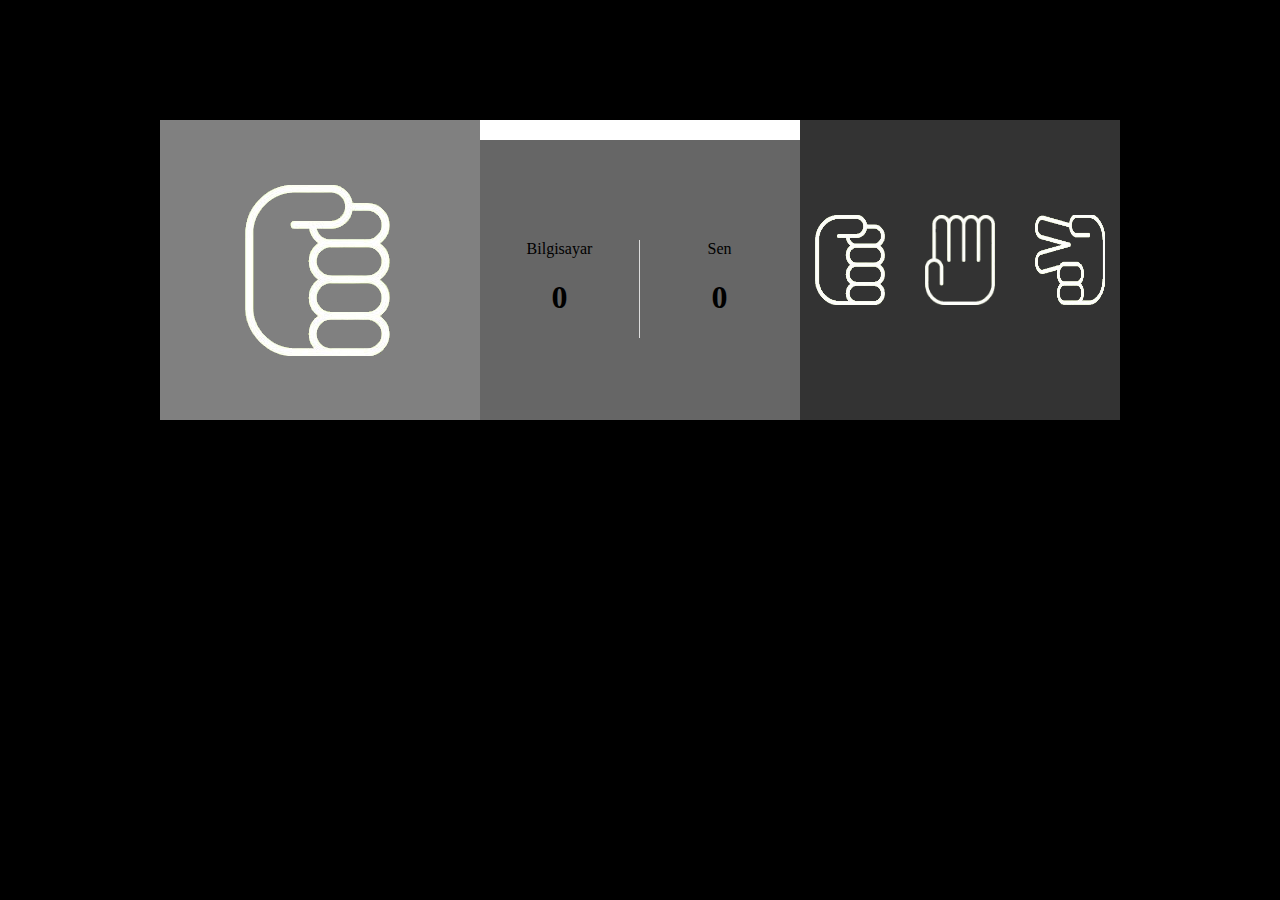
<file: hafta3 (taş-kağıt-makas oyunu)/index.html>
<!DOCTYPE html>
<html lang="en">
<head>
	<meta charset="UTF-8">
	<title>Taş-Kağıt-Makas</title>
	<script src="js/jquery.js"></script>
	<script src="js/main.js"></script>
	<link rel="stylesheet"  href="style.css" />
</head>
<body>
	

<div id="wrapper">
	
	<div id="left">
		
		<ul class="computer">
			<li class="active"><img src="img/1.png"></li>
			<li><img src="img/2.png"></li>
			<li><img src="img/3.png"></li>
		</ul>

	</div>
	
	<div id="center">

		<div class="durum"></div>
		
		<ul>
			<li>
				<span>Bilgisayar</span>
				<h1 id="comp">0</h1>
			</li>
			<li>
				<span>Sen</span>
				<h1 id="you">0</h1>
			</li>
		</ul>

	</div>
	
	<div id="right">
		<ul class="buttons">
			<li><img src="img/1.png"></li>
			<li><img src="img/2.png"></li>
			<li><img src="img/3.png"></li>
		</ul>
	</div>


	<div class="clear"></div>

</div>


</body>
</html>
</file>
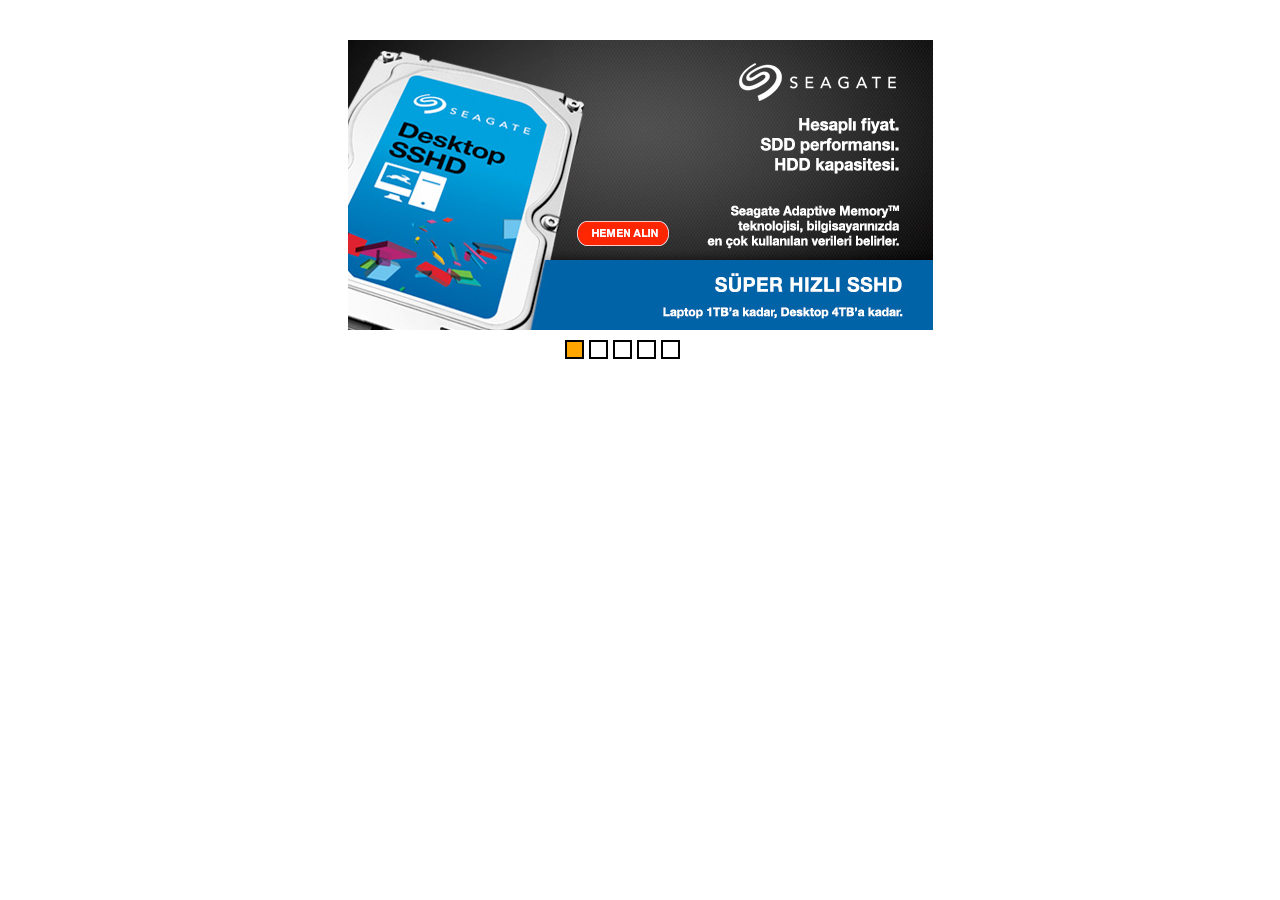
<file: hafta4/index.html>
<!DOCTYPE html>
<html lang="en">
<head>
	<meta charset="UTF-8">
	<title>Slider</title>
	<script src="js/jquery-1.11.2.js"></script>
	<script src="js/main.js"></script>

	<link rel="stylesheet" href="style.css" />

</head>
<body>


<div id="tutucu">
	
	<ul id="slider">
		<li><img src="img/1.jpg" alt=""></li>
		<li><img src="img/2.jpg" alt=""></li>
		<li><img src="img/3.jpg" alt=""></li>
		<li><img src="img/4.jpg" alt=""></li>
		<li><img src="img/5.jpg" alt=""></li>
	</ul>

	<ul class="buttons">
		<li class="active"></li>
		<li></li>
		<li></li>
		<li></li>
		<li></li>
	</ul>

</div>
	
</body>
</html>
</file>
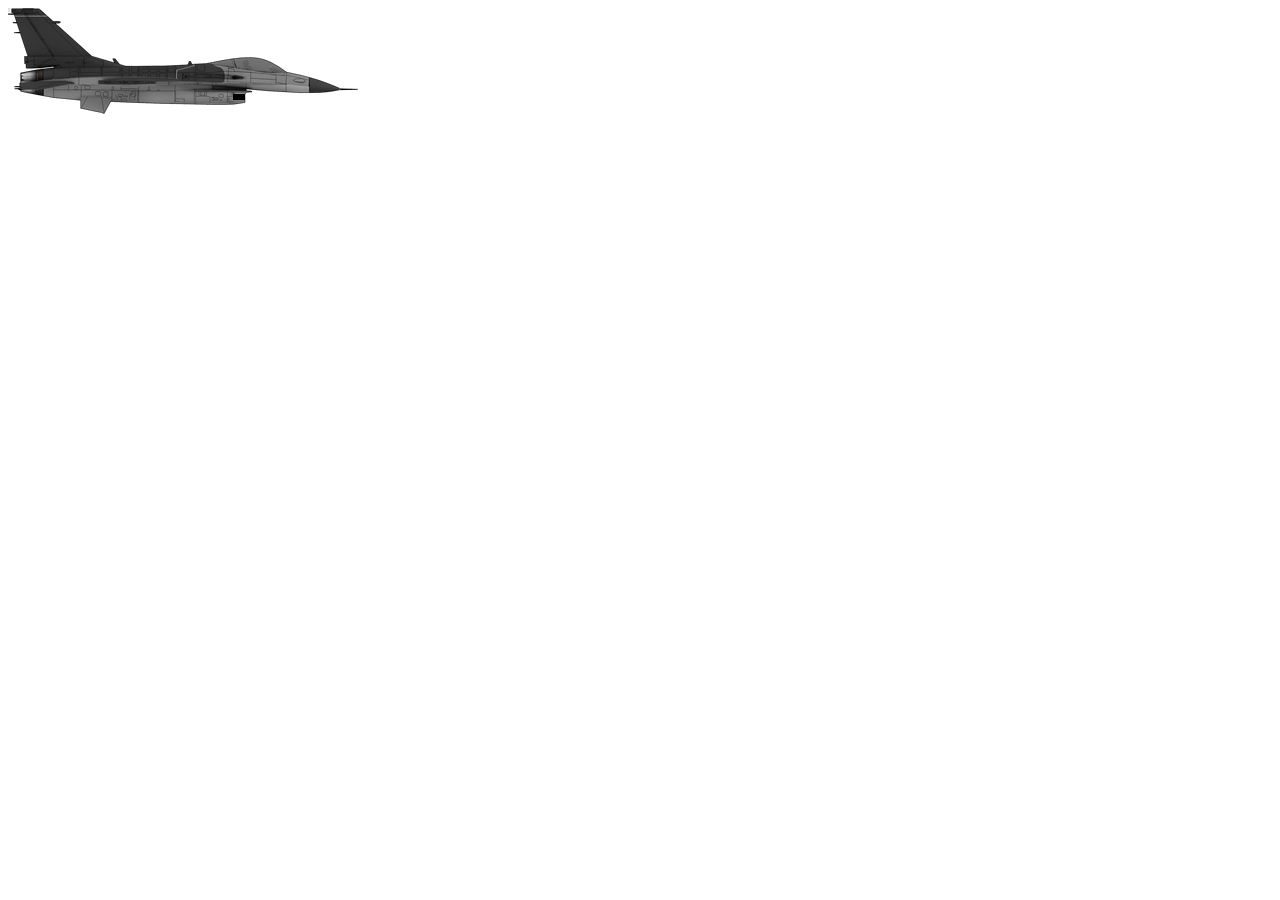
<file: hafta5/index.html>
<!DOCTYPE html>
<html lang="en">
<head>
	<meta charset="UTF-8">
	<title>Document</title>
	<script src="js/jquery-1.11.2.js"></script>
	<script src="js/main.js"></script>

	<link rel="stylesheet" href="style.css" />
</head>
<body>



<div class="ucak">
	<div class="mermi"></div>
</div>


<audio preload="preload">
	<source src="sound/gunshot.mp3" type="audio/mpeg">
	Bu özellik tarayıcınız tarafından desteklenmemekte.
</audio>




</body>
</html>
</file>
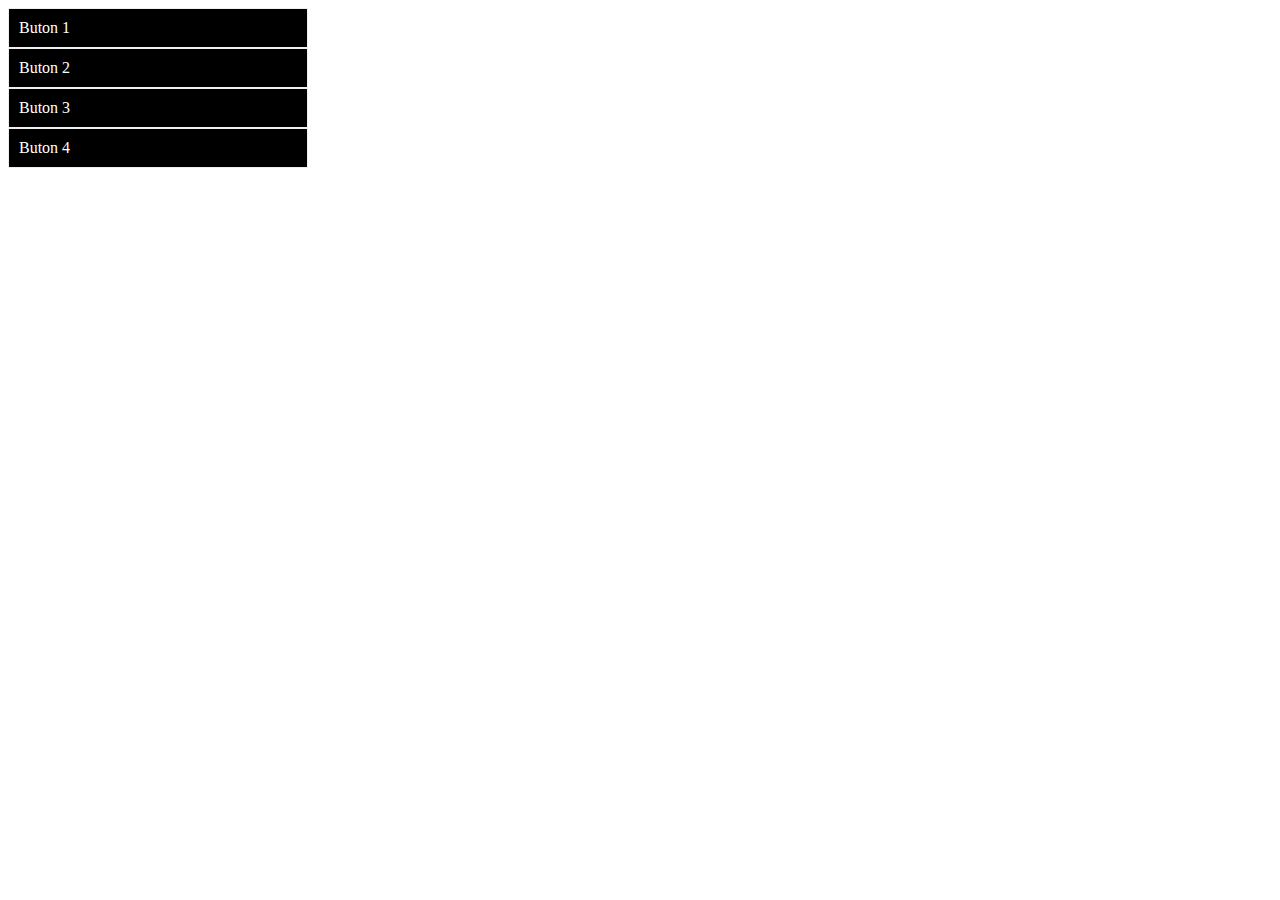
<file: hafta2/uygulama1/index.html>
<!DOCTYPE html>
<html lang="en">
<head>
	<meta charset="UTF-8">
	<title>Hafta2 Accordion</title>
	<script src="jquery-1.11.2.js"></script>

	<style>
		.buton{
			padding: 10px;
			background-color: #000;
			border: solid 1px #eee;
			color:#fff;
			cursor:pointer ;
		}

		#tutucu{
			width:300px;
		}
		
		.icerik{
			display: none;
			border: solid 1px #ddd;
			background-color: #eee;
			padding: 5px
		}

	</style>

	<script>
		$(function(){

			$('.buton').on("click",function(){

				$('.icerik').slideUp();
				$(this).next().slideDown();

			});

		});
	</script>

</head>
<body>

<div id="tutucu">

	<div>
		<div class="buton">Buton 1</div>
		<div class="icerik">
			Lorem ipsum doler
			Lorem ipsum doler
			Lorem ipsum doler
			Lorem ipsum doler
			Lorem ipsum doler
			Lorem ipsum doler
			Lorem ipsum doler
		</div>
	</div>

	<div>
		<div class="buton">Buton 2</div>
		<div class="icerik">
			Lorem ipsum doler
			Lorem ipsum doler
			Lorem ipsum doler
			Lorem ipsum doler
		</div>
	</div>

	<div>
		<div class="buton">Buton 3</div>
		<div class="icerik">
			Lorem ipsum doler
			Lorem ipsum doler
			Lorem ipsum doler
			Lorem ipsum doler
		</div>
	</div>

	<div>
		<div class="buton">Buton 4</div>
		<div class="icerik">
			Lorem ipsum doler
			Lorem ipsum doler
			Lorem ipsum doler
			Lorem ipsum doler
		</div>
	</div>

</div>

</body>
</html>
</file>
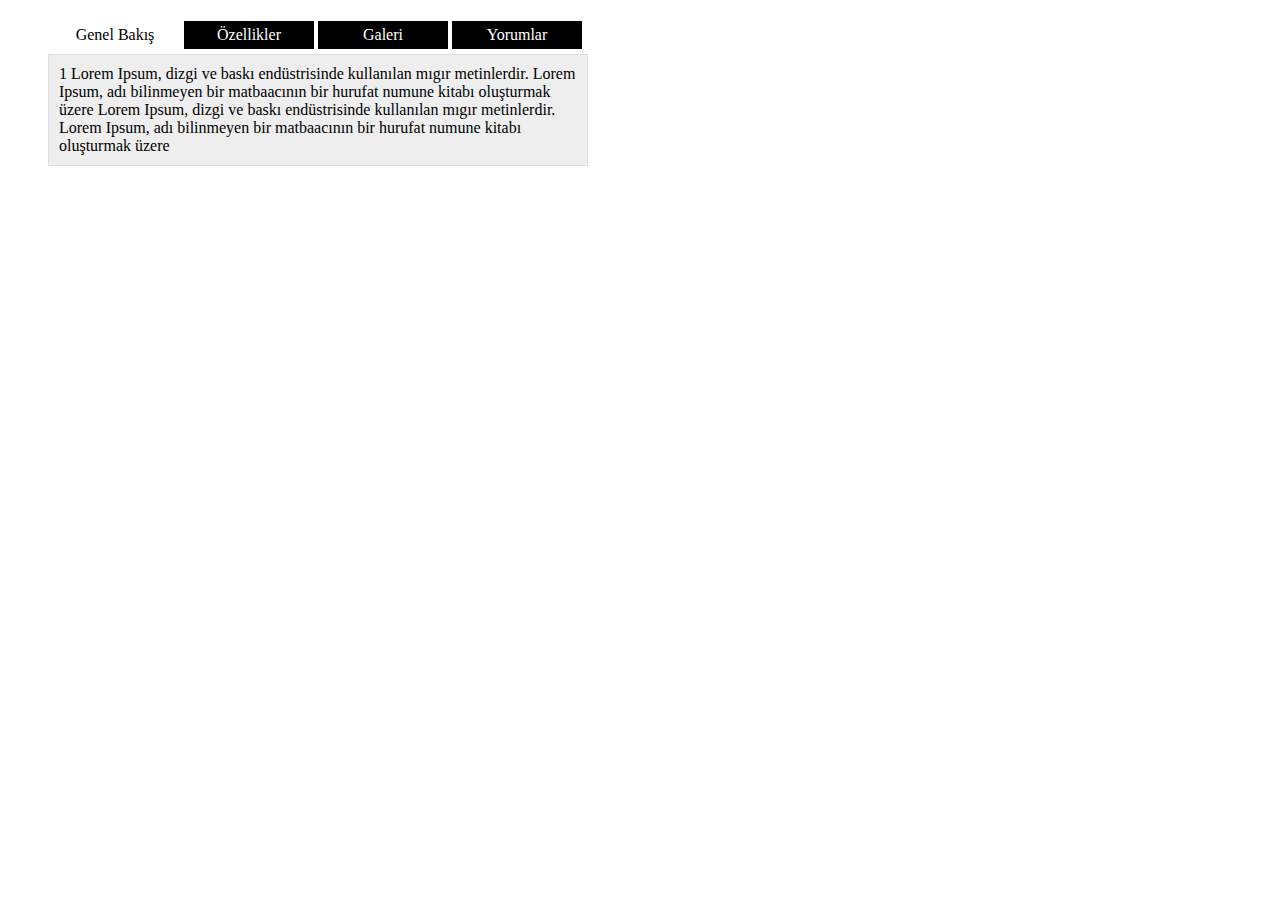
<file: hafta2/uygulama2/index.html>
<!DOCTYPE html>
<html lang="en">
<head>
	<meta charset="UTF-8">
	<title>Tab uygulaması</title>
	<script src="jquery-1.11.2.js"></script>
	<script>
		$(function(){
			var index;
			
			$('ul li').on('click',function(){
				index = $(this).index();

				$('ul li').removeClass('aktif');
				$(this).addClass('aktif');

				$('.icerikler .icerik').hide();
				$('.icerikler .icerik:eq('+index+')').show();

			});
		});
	</script>
	<style>

		#tutucu{
			width:580px;
		}
		ul{
			list-style-type: none
		}
	
		ul li{
			background-color: #000;
			color:#fff;
			width:120px;
			text-align: center;
			margin:5px 2px;
			padding: 5px;
			float:left;
			cursor:pointer;
		}

		ul li.aktif{
			background-color: #fff;
			color:black;
		}

		.icerik{
			background-color: #eee;
			border: solid 1px #ddd;
			margin-left:40px;
			font-size: 16px;
			display: none;
			padding: 10px
		}

		.icerik:nth-child(1){
			display: block
		}

	</style>
</head>
<body>


<div id="tutucu">

	<ul>
		<li class="aktif">Genel Bakış</li>
		<li>Özellikler</li>
		<li>Galeri</li>
		<li>Yorumlar</li>
	</ul>
	
	<div style="clear:both"></div>

	<div class="icerikler">
		<div class="icerik">
			1 Lorem Ipsum, dizgi ve baskı endüstrisinde kullanılan mıgır metinlerdir. Lorem Ipsum, adı bilinmeyen bir matbaacının bir hurufat numune kitabı oluşturmak üzere Lorem Ipsum, dizgi ve baskı endüstrisinde kullanılan mıgır metinlerdir. Lorem Ipsum, adı bilinmeyen bir matbaacının bir hurufat numune kitabı oluşturmak üzere 
		</div>
		<div class="icerik">
			burası ikinci içerik içeriği 
		</div>
		<div class="icerik">
			ben 3. tabım
		</div>
		<div class="icerik">
			son icerik
		</div>
	</div>

</div>

	
</body>
</html>
</file>
<file: hafta3 (taş-kağıt-makas oyunu)/style.css>
body{
	background-color: #000
}

ul,li{
	margin: 0;
	padding: 0;
	list-style-type: none
}

#wrapper{
	width:960px;
	margin: 120px auto
}

#left{
	width:320px;
	height:300px;
	background-color: grey;
	float: left
}

#right{
	width:320px;
	height:300px;
	background-color: #333;
	float: right
}

#center{
	width: 320px;
	height:300px;
	background-color: #666;
	float: left
}

.clear{
	clear:both;
}

.buttons{
	padding:90px 0 0 10px;
}

.computer{
	padding: 60px 0 0 80px
}

.buttons li,.computer li{
	padding: 5px;
	float:left;
	margin-right:30px;
	cursor:pointer;
}
.buttons li:nth-child(3){
	margin:0;
}

.buttons li:hover{
	background-color: #000
}

.buttons li.active{
	background-color: #000
}

.buttons li img{
	width:70px;
	height:90px;
}

.computer li{
	display: none
}
.computer li.active{
	display: block
}


#center ul{

}

#center ul li{
	float:left;
	width:159px;
	text-align: center;
	margin: 100px 0;
}

#center ul li:nth-child(1){
	border-right:solid 1px #ddd;
}


.durum{
	background-color: white;
	height:20px;
	text-align: center
}
</file>
<file: hafta4/style.css>
ul{
	list-style-type: none;
	margin:0;
	padding:0;
}


#tutucu{
	width:585px;
	height: 350px;
	margin:40px auto;

	overflow: hidden
}

#slider{
	width:585px;
	height: 300px;
	
	position: relative;
}


#slider li{
	position: absolute;
	width: 585px;
}


.buttons{
	width:150px;
	margin:0 auto;
}
.buttons li{
	cursor: pointer;
	width:15px;
	height:15px;
	border:solid 2px #000;
	margin-right:5px;
	float: left
}
.buttons li.active{
	background: orange
}
</file>
<file: hafta5/style.css>
.ucak{
	width:350px;
	height:106px;
	background: url(img/f16.png);
	position: relative
}

.mermi{
	width:12px;
	height:6px;
	background: #000;
	position: absolute;
	left:225px;
	top:86px;
}


.deneme{
	width:200px;
	height:100px;
	background: blue ;
	transform: rotate(10deg);
}
</file>
